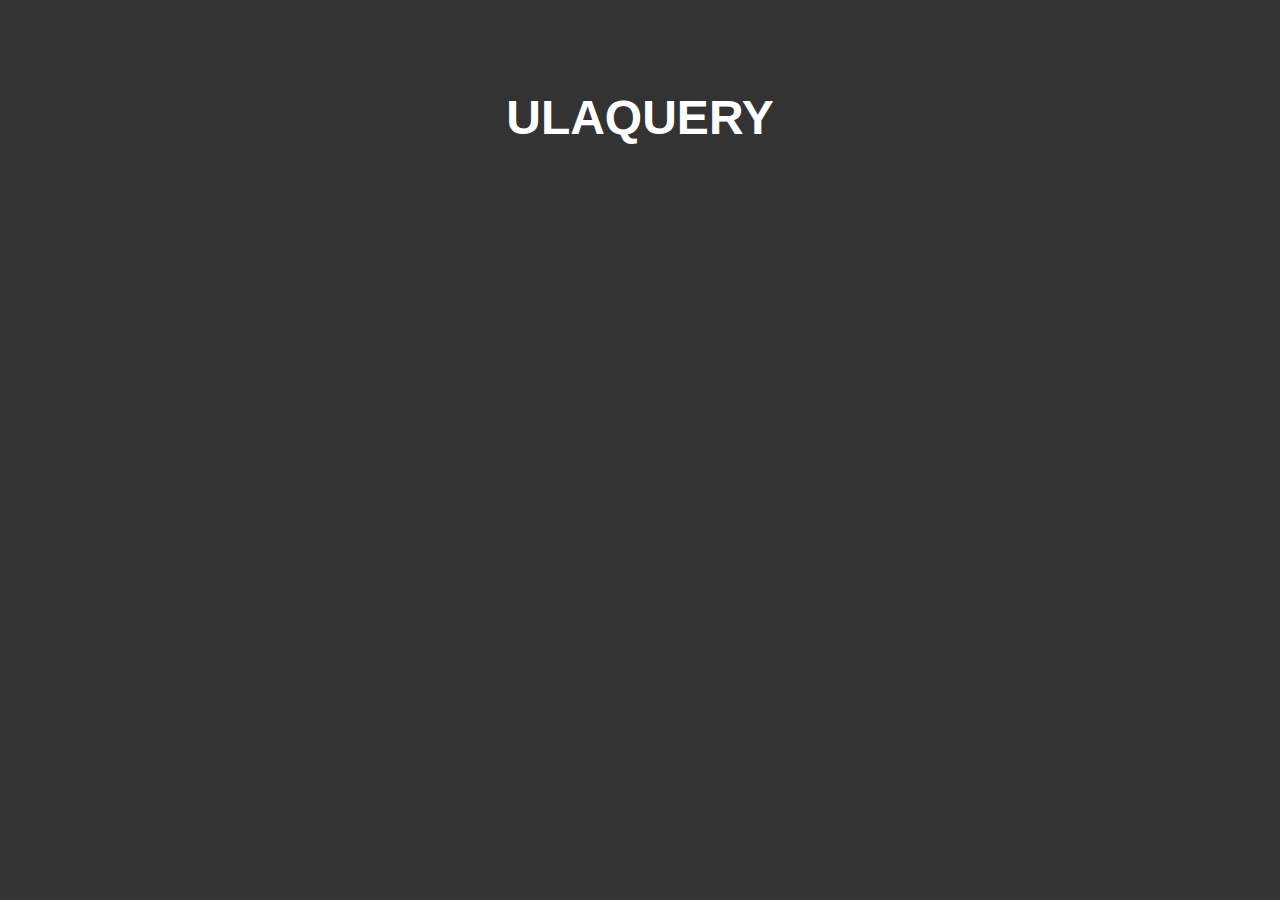
<file: index.html>
<!DOCTYPE html>
  <head>
    <title>ulaquery.html</title>
    <style>
      body {
        background-color: #333;
        color: #fff;
        text-align: center;
        padding-top: 50px;
        font-size: 24px;
        font-family: Arial, sans-serif;
      }
    </style>
  </head>
  <body>
    <h1>ULAQUERY</h1>
    <script>
      setTimeout(function () { location.replace('ulaquery.html'); }, 1000);
    </script>
  </body>
</html>
</file>
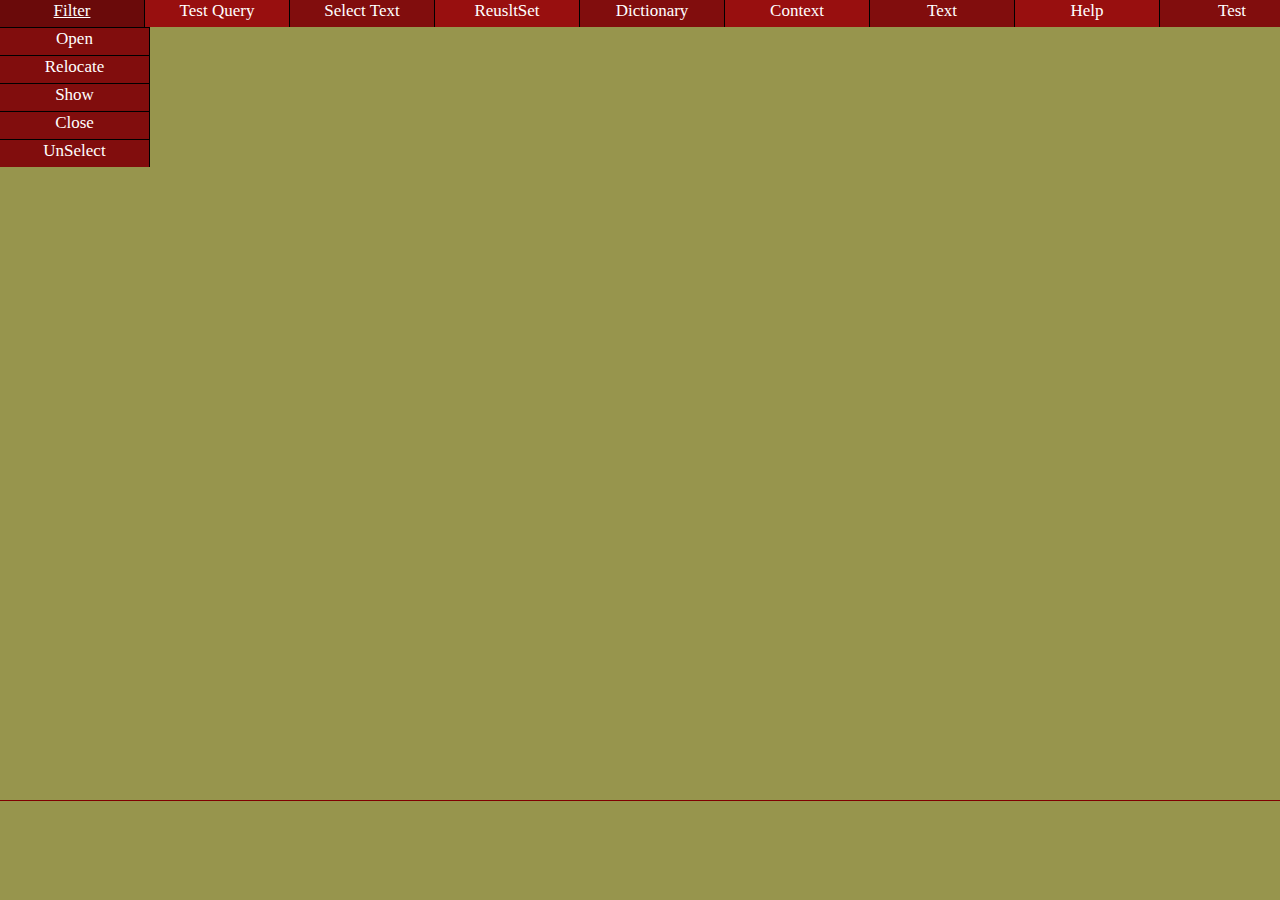
<file: ulaquery.html>
<!DOCTYPE html>
<html lang="it">

  <head>
    <meta charset="UTF-8" />
    <meta http-equiv="X-UA-Compatible" content="IE=edge" />
    <meta name="viewport" content="width=device-width, initial-scale=1.0" />
    <meta name="description" content="Author:M.Materni" />
    <title>ulaquery</title>
    <link rel="stylesheet" href="static/less/normalize.css" />
    <!--  -->
    <link rel="stylesheet/less" type="text/css" href="static/less/ulaquery.less" />
    <script type="text/javascript" src="static/less/less.js"></script>
    <!--  -->
    <script type="text/javascript" src="static/javascript/uadrag.js"></script>
    <script type="text/javascript" src="static/javascript/uajt.js"></script>
    <script type="text/javascript" src="static/javascript/uawindow.js"></script>
    <!--  -->
    <script type="text/javascript" src="static/javascript/data_manager.js"></script>
    <script type="text/javascript" src="static/javascript/dict_form.js"></script>
    <script type="text/javascript" src="static/javascript/filter.js"></script>
    <script type="text/javascript" src="static/javascript/result_set.js"></script>
    <script type="text/javascript" src="static/javascript/text_manager.js"></script>
    <script type="text/javascript" src="static/javascript/ulaquery.js" ></script>
    <!-- <script src="javascript/ulaquery.js" async ></script> -->
  </head>
  <body>
    <div class="wait">
      <div class="circle"></div>
    </div>
    <div id="ulaquery_id"></div>
  </body>
</html>
<script>
  UlaQuery.open();
</script>
</file>
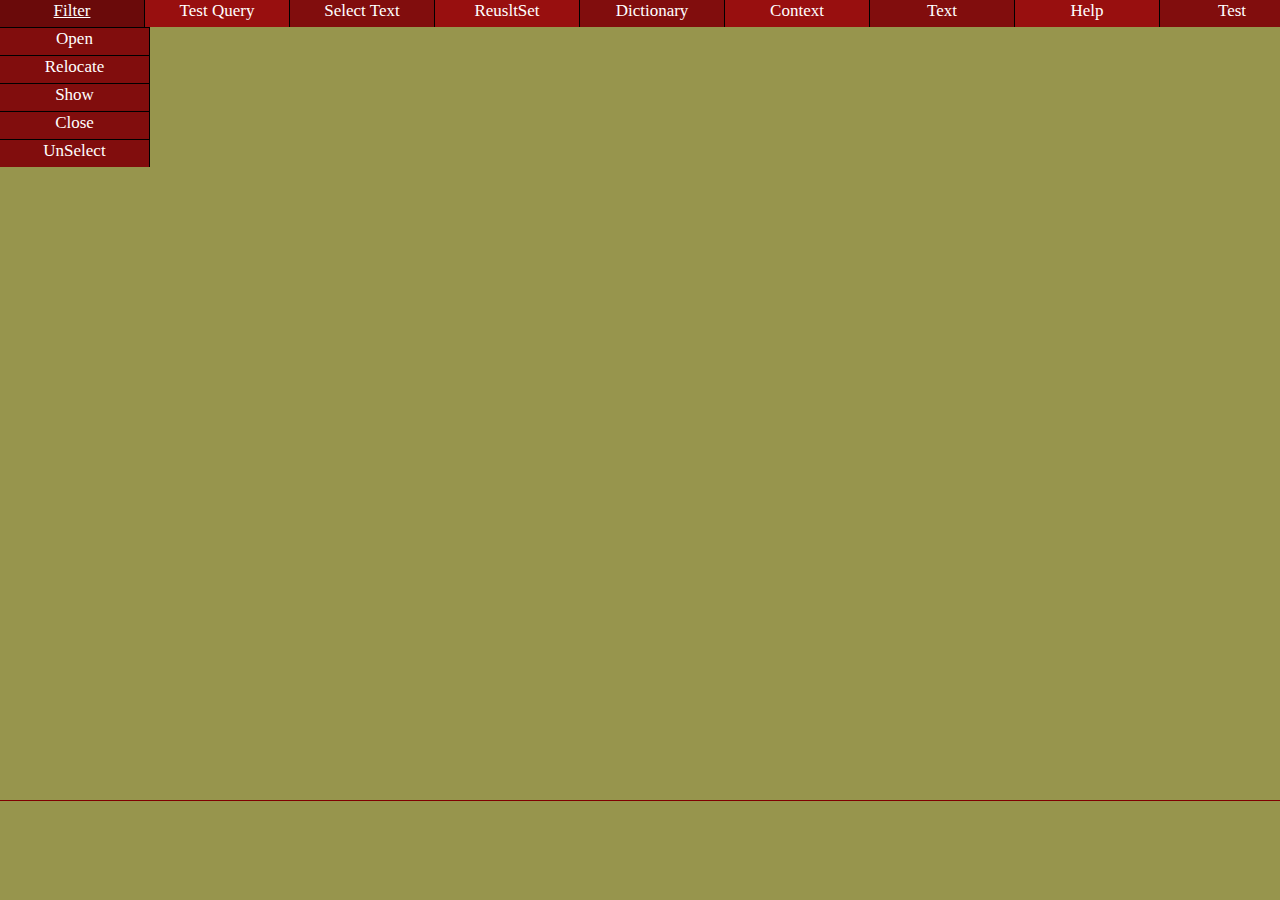
<file: ulaqueryc.html>
<!DOCTYPE html>
<html lang="it">

  <head>
    <meta charset="UTF-8" />
    <meta http-equiv="X-UA-Compatible" content="IE=edge" />
    <meta name="viewport" content="width=device-width, initial-scale=1.0" />
    <meta name="description" content="Author:M.Materni" />
    <title>ulaquery</title>
    <link rel="stylesheet" href="static/css/ulaquery.min.css" />
    <script type="text/javascript" src="static/js/ulaquery.min.js"></script>
  </head>
  <body>
    <div class="wait">
      <div class="circle"></div>
    </div>
    <div id="ulaquery_id"></div>
  </body>
</html>
<script>
  UlaQuery.open();
</script>
</file>
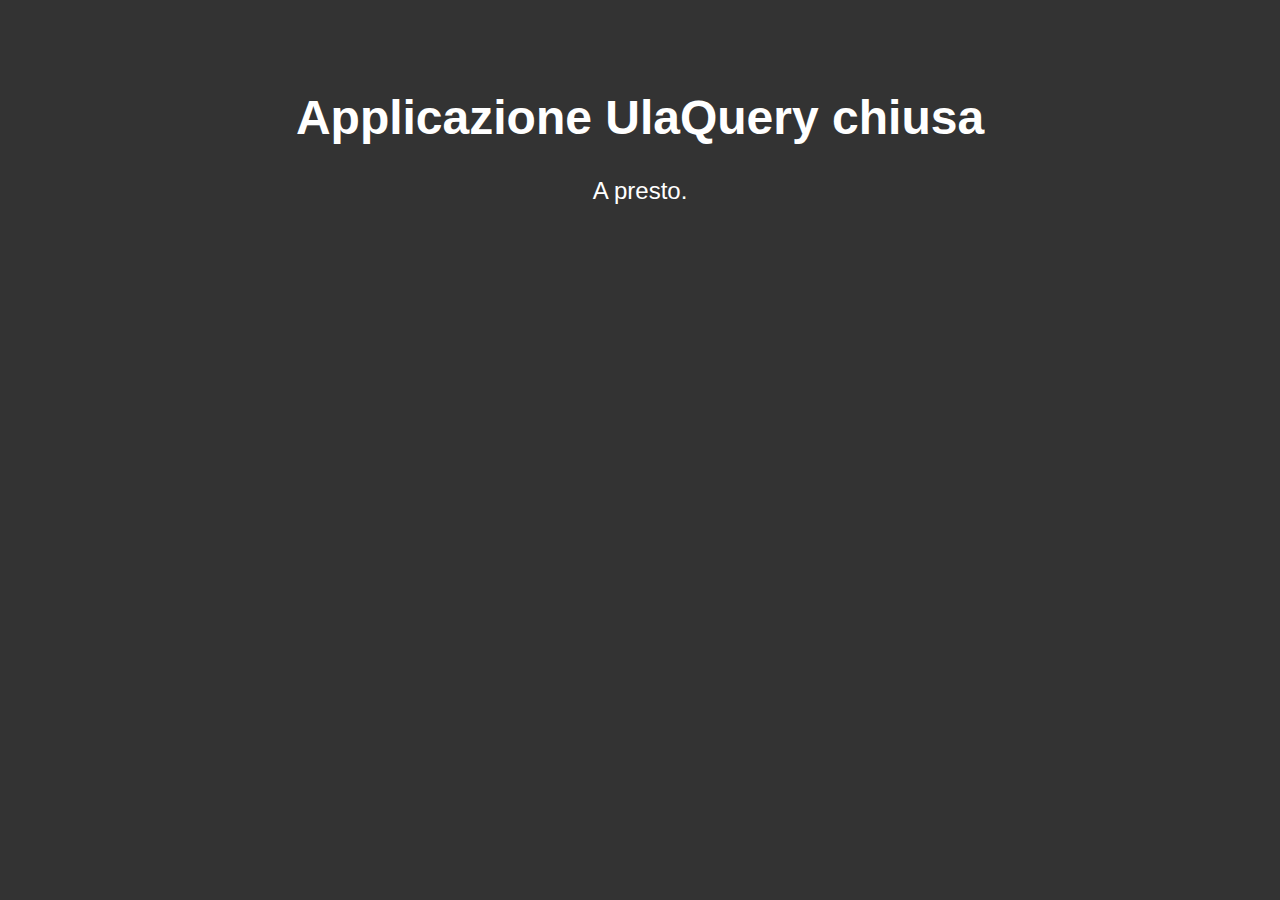
<file: static/close.html>
<!DOCTYPE html>
<html xmlns="http://www.w3.org/1999/xhtml" lang="en">

  <head>
    <title>ulaquery.html</title>
    <style>
      body {
        background-color: #333;
        color: #fff;
        text-align: center;
        padding-top: 50px;
        font-size: 24px;
        font-family: Arial, sans-serif;
      }
    </style>
  </head>
  <body>
    <h1>Applicazione UlaQuery chiusa</h1>
    <p>A presto.</p>
  </body>
</html>
</file>
<file: static/css/ulaquery.min.css>
/*! normalize.css v8.0.1 | MIT License | github.com/necolas/normalize.css */html{line-height:1.15;width:1450px}details,main{display:block}h1{font-size:2em;margin:.67em 0}hr{box-sizing:content-box;height:0;overflow:visible}code,kbd,pre,samp{font-family:monospace,monospace;font-size:1em}a{background-color:transparent}abbr[title]{border-bottom:none;text-decoration:underline;text-decoration:underline dotted}b,strong{font-weight:bolder}small{font-size:80%}sub,sup{font-size:75%;line-height:0;position:relative;vertical-align:baseline}sub{bottom:-.25em}sup{top:-.5em}img{border-style:none}button,input,optgroup,select,textarea{font-family:inherit;font-size:100%;line-height:1.15;margin:0}button,input{overflow:visible}button,select{text-transform:none}[type=button],[type=reset],[type=submit],button{-webkit-appearance:button}[type=button]::-moz-focus-inner,[type=reset]::-moz-focus-inner,[type=submit]::-moz-focus-inner,button::-moz-focus-inner{border-style:none;padding:0}[type=button]:-moz-focusring,[type=reset]:-moz-focusring,[type=submit]:-moz-focusring,button:-moz-focusring{outline:ButtonText dotted 1px}fieldset{padding:.35em .75em .625em}legend{box-sizing:border-box;color:inherit;display:table;max-width:100%;padding:0;white-space:normal}progress{vertical-align:baseline}textarea{overflow:auto}[type=checkbox],[type=radio]{box-sizing:border-box;padding:0}[type=number]::-webkit-inner-spin-button,[type=number]::-webkit-outer-spin-button{height:auto}[type=search]{-webkit-appearance:textfield;outline-offset:-2px}[type=search]::-webkit-search-decoration{-webkit-appearance:none}::-webkit-file-upload-button{-webkit-appearance:button;font:inherit}summary{display:list-item}[hidden],template{display:none}.tipb,.tipl,.tipr,.tipt{position:relative;display:inline-block;margin:0!important}.tipb:hover .tiptextb,.tipl:hover .tiptextl,.tipr:hover .tiptextr,.tipt:hover .tiptextt{visibility:visible;opacity:1}.tipb .tiptextb,.tipl .tiptextl,.tipr .tiptextr,.tipt .tiptextt{visibility:hidden;background:#004d00!important;color:#fff!important;font-size:18px;font-family:arial,verdana,sans-serif;font-weight:400;white-space:nowrap;text-align:center;padding:2px;border-radius:6px;opacity:0;transition:opacity .3s;position:absolute;z-index:99}.tipb .tiptextb::after,.tipl .tiptextl::after,.tipr .tiptextr::after,.tipt .tiptextt::after{content:" ";position:absolute;margin-left:-5px;border-width:5px;border-style:solid;border-color:transparent transparent #004d00!important}.tipb .tiptextb{top:130%;left:50%;margin-left:-50%}.tipb .tiptextb::after{bottom:100%;left:50%;margin-left:-5px}.tipt .tiptextt{bottom:125%;left:50%;margin-left:-50%}.tipt .tiptextt::after{top:100%;left:50%;margin-left:-5px}.tipl .tiptextl{top:-5px;right:105%}.tipl .tiptextl::after{top:50%;left:100%;margin-top:-5px}.tipr .tiptextr{top:-1px;left:105%}.tipr .tiptextr::after{top:0;right:100%;margin-top:-5px}.serif{font-family:"Ties New Roman",Georgia,serif}.sans{font-family:arial,verdana,sans-serif}.b0{border:1px solid red!important}.b1{border:1px solid #0f0!important}.alert{background:#adff2f!important;color:#8a2be2!important;border:3px solid red!important}a,body,button,div,html,input,label,li,p,span,table,td,ul{user-select:none;padding:0;margin:0;text-align:left;font-size:22px;font-family:"Ties New Roman",Georgia,serif;cursor:default}a,button,option,select{cursor:pointer}body{border-right:1px solid maroon;border-bottom:1px solid maroon;border-top:0;position:relative;padding:0;width:100%;max-height:800px;margin:0 auto;background:#97954d;scrollbar-color:#980f0f #b1af66}body div.wait{display:none}body.wait{cursor:wait}body.wait #ulaquery_id{visibility:hidden}body.wait div.wait{display:block;position:absolute;top:calc(50vh - 150px);left:calc(50vw - 75px);border-radius:50%;background:inherit;border:2px solid maroon}body.wait div.wait div.circle{width:150px;height:150px;clip-path:inset(0 75px 75px 0);border-radius:50%;background:maroon;animation-name:wait;animation-duration:2s;animation-timing-function:linear;animation-iteration-count:infinite}@keyframes wait{100%{transform:rotate(360deg)}}input{background:#d3d3aa;color:#3b0606}input:hover{background:#fff;color:#3b0606;border:1px solid #e92424}input:focus{background:#fff!important;color:#3b0606;border:1px solid #e92424}input:active{background:#e6e6e6}div.menu_bar{width:100%;min-height:25px!important;max-height:25px!important}div.menu_bar ul{display:flex;flex-direction:row;align-items:center;justify-content:flex-start;list-style:none;margin:0;padding:0}div.menu_bar ul li:nth-child(odd) a{background:#810d0d}div.menu_bar ul li{z-index:9998;position:relative;text-align:center;flex:1}div.menu_bar ul li a{display:block;min-height:25px;padding-top:2px;line-height:1;text-align:center;text-decoration:none;font-size:17px;font-family:"Ties New Roman",Georgia,serif;font-weight:400;background:#980f0f;color:#fff;border-right:1px solid #000}div.menu_bar ul li a.br{line-height:1}div.menu_bar ul li a.img{display:block;line-height:0;margin:0;padding:0;min-height:25px}div.menu_bar ul li a.img img{margin:0;padding:0;height:25px;width:100%}div.menu_bar ul li a:hover{background:#6a0a0a;text-decoration:underline}div.menu_bar ul li ul{display:none!important;position:absolute;top:27px;left:0;width:100%;z-index:calc(9998+1)}div.menu_bar ul li ul li{border-top:1px solid #000;width:150px}div.menu_bar ul li ul li a{font-size:17px;padding-left:0;padding-right:0;line-height:1}div.menu_bar ul li ul li a.br{line-height:1}div.menu_bar ul li ul li ul{top:-1px;left:100%}div.menu_bar ul li ul li ul li{border-top:1px solid #000}div.menu_bar ul li ul li ul li a{min-width:100%;padding-left:0;padding-right:0;line-height:1}div.menu_bar ul li ul li ul li a.br{line-height:1}div.menu_bar ul li ul li ul.rgt{left:-100%}div.menu_bar ul li ul li ul.rgt li{margin-right:2px}div.menu_bar ul li.h:hover ul.h,div.menu_bar ul li.v:hover ul.v{display:block!important}div.menu_bar .title{background:#0a740a!important;width:190px}div.menu_bar .title:hover{background:#085c08!important}div.menu_wnd{box-sizing:border-box;width:100%;min-height:22!important;max-height:22!important;border-width:1px 1px 0;border-color:#980f0f;border-style:solid;background:#97954d;border-radius:6px}div.menu_wnd ul{display:flex;flex-direction:row;align-items:center;justify-content:flex-start;list-style:none;margin:0;padding:0}div.menu_wnd ul li:last-child{margin-left:auto}div.menu_wnd ul li{min-width:50px}div.menu_wnd ul li a{display:block;line-height:1;padding:2px 5px 0;min-height:22;max-height:22;margin-right:2px!important;box-sizing:border-box;text-align:center;text-decoration:none;font-size:17px;font-family:"Ties New Roman",Georgia,serif;font-weight:400;background:#980f0f;color:#fff;border-right:1px solid #000}div.menu_wnd ul li a.img{display:block;line-height:0;margin:0;padding:0;min-height:25px}div.menu_wnd ul li a.img img{margin:0;padding:0;height:25px;width:100%}div.menu_wnd ul li a:hover{background:#6a0a0a;text-decoration:underline}div.menu_wnd ul li:nth-child(2n) a{background:#c61414}div.help{margin:0;padding:0;background:#000;color:#fff;font-size:13px;font-family:"Ties New Roman",Georgia,serif;font-weight:400;border-radius:9px;line-height:1;z-index:9999}div.help div.top_bar{cursor:move;background:#980f0f;color:#fff;text-align:right;padding:0}div.help div.top_bar a{color:#fff;font-size:13px;font-weight:700;margin:0 10px 5px 0;text-decoration:none}div.help div.top_bar a:hover{text-decoration:underline}div.help div.text{box-sizing:border-box;background:#000;padding:0;margin:0;height:700px;width:900px;overflow:auto;scrollbar-color:#980f0f #b1af66}div.help div.text div{margin:0;padding:0}div.help div.text div div{background:#000;font-size:13px;font-weight:400;padding:2px 0}div.help div.text div div p{font-size:13px;font-weight:400;font-family:arial,verdana,Helvetica,sans-serif;text-align:justify;padding:2px 10px 2px 20px;line-height:1.5}div.help div.text div div.title0{background:#000;font-size:13px;font-weight:700;padding:5px 0 2px 2px;color:RED}div.help div.text div div.title1{background:#000;font-size:13px;font-weight:400;padding:2px 0 2px 7px;color:#adff2f}#ulaquery_id{box-sizing:border-box;height:800px;padding:0;margin:0}div.dict_form{box-sizing:border-box;height:calc(800px - 50px);min-width:1450px!important;max-width:1450px!important;overflow-y:scroll;overflow-x:scroll}div.dict_form table{box-sizing:border-box;width:100%;border-spacing:0;border-collapse:collapse;display:block;table-layout:fixed;margin-left:5px}div.dict_form table thead{top:0;position:sticky}div.dict_form table thead tr th{background:#b8b674;color:#3b0606;max-height:25px;min-height:25px;min-width:30px}div.dict_form table thead tr th span{box-sizing:border-box;display:block;width:100%!important;padding:0 5px;border-width:2px 1px 1px 0;border-style:solid;border-color:#53532b;text-align:center;font-size:13px;font-family:arial,verdana,Helvetica,sans-serif;font-weight:400}div.dict_form table tbody tr td{background:#b9b877;color:#3b0606;text-align:left;padding:0 5px;font-size:13px;font-family:arial,verdana,Helvetica,sans-serif;font-weight:400;border-width:0 1px 1px 0;border-style:solid;border-color:#53532b;max-height:25px;min-height:25px;min-width:30px}div.dict_form table tbody tr td.m{background:#dcdbbb}div.dict_form table tbody tr:nth-child(odd) td{background:#cbca99}div.dict_form table tbody tr:nth-child(odd) td.m{background:#ededdc}div.dict_form table tbody tr:hover td{background:#980f0f;color:#f6f6ed}div.form_lemma{box-sizing:border-box;border:1px solid #3b0606;padding:5px 0 5px 5px;background:#b1af66}div.form_lemma ul{margin:0;padding:0;list-style:none;border-bottom:1px solid #3b0606}div.form_lemma ul li{box-sizing:border-box;max-height:25px;background:#a8a656;color:#3b0606;padding:0 0 0 4px;margin:0;border-width:1px 0 0 1px;border-style:solid;border-color:#3b0606}div.form_lemma ul li div{display:inline-block;max-height:25px!important;padding:0;margin:0}div.form_lemma ul li div.l{box-sizing:border-box;font-size:13px;font-weight:700;padding:0 5px 5px 0;width:70px}div.form_lemma ul li div.i{font-size:13px}div.form_lemma ul li div.i input{width:150px;height:20px}div.pos_msd{box-sizing:border-box;border:1px solid #3b0606;padding:5px 0 0 5px;background:#b1af66;height:700px;overflow-y:scroll}div.pos_msd ul.pos{margin:0;padding:0;display:flex;flex-direction:column;align-items:left;justify-content:flex-start;list-style:none}div.pos_msd ul.pos li div{margin-left:5px}div.pos_msd ul.pos li div ul{display:flex;flex-direction:row;align-items:left;justify-content:flex-start;list-style:none}div.pos_msd ul.pos li div ul li{box-sizing:border-box;max-height:25px!important}div.pos_msd ul.pos li div ul li.p{box-sizing:border-box;width:90px;background:#a8a656;color:#3b0606;padding:0 0 0 5px;margin:0;border-width:1px 0 1px 1px;border-style:solid;border-color:#3b0606}div.pos_msd ul.pos li div ul li.p span{font-size:13px;font-weight:700}div.pos_msd ul.pos li div ul li.e{min-width:90px}div.pos_msd ul.pos li div ul li.m{box-sizing:border-box;min-width:120px;background:#a8a656;color:#3b0606;padding:0 0 0 5px;margin-right:5px;border-width:1px 1px 0;border-style:solid;border-color:#3b0606}div.pos_msd ul.pos li div ul li.m span{font-size:13px;font-weight:700}div.pos_msd ul.pos li div ul li.a{background:#97954d;padding:0;border-radius:6px}div.pos_msd ul.pos li div ul li.a a{padding:0 9px;margin-right:5px;background:#c2c188;color:#3b0606;font-size:13px;font-family:arial,verdana,Helvetica,sans-serif;font-style:normal;text-decoration:none;border:1px solid #3b0606;border-radius:6px}div.pos_msd ul.pos li div ul li.a a:hover{font-style:italic;background:#980f0f;color:#f6f6ed}div.pos_msd ul.pos li div ul li.a a.select{background:#6a0a0a;color:#fff;text-decoration:underline}div.pos_msd ul.pos li div ul li.a a.select:hover{background:#c61414;color:#fff;text-decoration:underline}div.funct{box-sizing:border-box;border:1px solid #3b0606;padding:5px 5px 5px 0;background:#b1af66;display:flex;flex-direction:row;align-items:top;justify-content:flex-start}div.funct div{box-sizing:border-box;margin-left:5px}div.funct div ul{display:flex;flex-direction:column;align-items:center;justify-content:flex-start;list-style:none}div.funct div ul li{box-sizing:border-box;max-height:25px;margin:0;display:flex;padding:2px 0 0}div.funct div ul li a{box-sizing:border-box;display:block;padding:2px 0;text-align:center;background:#c2c188;color:#3b0606;font-size:13px;font-family:arial,verdana,Helvetica,sans-serif;font-style:normal;text-decoration:none;border:1px solid #3b0606;border-radius:6px}div.funct div ul li a:hover{font-style:italic;background:#980f0f;color:#f6f6ed}div.funct div ul li a.select{background:#6a0a0a;color:#fff;text-decoration:underline}div.funct div ul li a.select:hover{background:#c61414;color:#fff;text-decoration:underline}div.funct div ul li span{background:#97954d;font-size:13px;margin:0 0 2px;border:1px solid #3b0606;text-align:center}div.funct div ul li.f a,div.funct div ul li.f span{width:150px}div.lang_date{box-sizing:border-box;border:1px solid #3b0606;padding:5px 5px 5px 0;background:#b1af66;display:flex;flex-direction:row;align-items:top;justify-content:flex-start}div.lang_date div{box-sizing:border-box;margin-left:5px}div.lang_date div ul{display:flex;flex-direction:column;align-items:center;justify-content:flex-start;list-style:none}div.lang_date div ul li{box-sizing:border-box;max-height:25px;margin:0;display:flex;padding:2px 0 0}div.lang_date div ul li a{box-sizing:border-box;display:block;padding:2px 0;text-align:center;background:#c2c188;color:#3b0606;font-size:13px;font-family:arial,verdana,Helvetica,sans-serif;font-style:normal;text-decoration:none;border:1px solid #3b0606;border-radius:6px}div.lang_date div ul li a:hover{font-style:italic;background:#980f0f;color:#f6f6ed}div.lang_date div ul li a.select{background:#6a0a0a;color:#fff;text-decoration:underline}div.lang_date div ul li a.select:hover{background:#c61414;color:#fff;text-decoration:underline}div.lang_date div ul li span{background:#97954d;font-size:13px;margin:0 0 2px;border:1px solid #3b0606;text-align:center}div.lang_date div ul li.d a,div.lang_date div ul li.d span,div.lang_date div ul li.l a,div.lang_date div ul li.l span{width:70px}div.sigl{box-sizing:border-box;border:1px solid #3b0606;padding:5px 5px 5px 0;background:#b1af66;display:flex;flex-direction:row;align-items:top;justify-content:flex-start}div.sigl div{box-sizing:border-box;margin-left:5px}div.sigl div ul{display:flex;flex-direction:column;align-items:center;justify-content:flex-start;list-style:none}div.sigl div ul li{box-sizing:border-box;max-height:25px;margin:0;display:flex;padding:2px 0 0}div.sigl div ul li a{box-sizing:border-box;display:block;padding:2px 0;text-align:center;background:#c2c188;color:#3b0606;font-size:13px;font-family:arial,verdana,Helvetica,sans-serif;font-style:normal;text-decoration:none;border:1px solid #3b0606;border-radius:6px}div.sigl div ul li a:hover{font-style:italic;background:#980f0f;color:#f6f6ed}div.sigl div ul li a.select{background:#6a0a0a;color:#fff;text-decoration:underline}div.sigl div ul li a.select:hover{background:#c61414;color:#fff;text-decoration:underline}div.sigl div ul li span{background:#97954d;font-size:13px;margin:0 0 2px;border:1px solid #3b0606;text-align:center}div.sigl div ul li.s a,div.sigl div ul li.s span{width:50px}div.sigl div ul li.l a,div.sigl div ul li.l span{width:120px}div.sigl div ul li.d a,div.sigl div ul li.d span{width:50px}div.where{padding:0;margin:0;background:#b1af66}div.where ul{margin:0;padding:0;list-style:none;border-bottom:1px solid #3b0606}div.where ul li{box-sizing:border-box;background:#b1af66;color:#3b0606;padding:0;margin:0;border-width:1px 1px 0;border-style:solid;border-color:#3b0606;height:25px!important;display:flex;align-items:stretch;flex-wrap:nowrap}div.where ul li div{font-size:13px}div.where ul li div.l{background:#97954d;box-sizing:border-box;padding:4px 0 0 4px;width:150px;border-width:0 1px 0 0;border-style:solid;border-color:#3b0606}div.where ul li div.v{box-sizing:border-box;min-width:300px;background:#b1af66;padding:2px 0 2px 4px}div.where ul li div.v div{display:inline-block;padding:0 5px;margin-top:2px;margin-right:5px;background:#e5e4cb;color:#3b0606;font-size:13px;font-family:arial,verdana,Helvetica,sans-serif;font-style:normal;border-radius:6px}div.where ul li div.sl{background:#53532b;color:#fff;box-sizing:border-box;padding:4px 0 0 4px;width:150px;border-width:0 1px 0 0;border-style:solid;border-color:#3b0606}div.where ul li div.sv{box-sizing:border-box;min-width:300px;background:#c2c188;color:red;padding:2px 0 2px 10px;margin-top:2px;margin-right:5px;font-size:17px;font-family:arial,verdana,Helvetica,sans-serif;font-style:italic;font-weight:700;border-radius:6px}div.resultset{box-sizing:border-box;height:calc(800px - 50px);min-width:1450px!important;max-width:1450px!important;overflow-y:scroll;overflow-x:scroll}div.resultset table{box-sizing:border-box;width:100%;border-spacing:0;border-collapse:collapse;display:block;table-layout:fixed;margin-left:5px}div.resultset table thead{z-index:1;top:0;position:sticky}div.resultset table thead tr th{background:#b8b674;color:#3b0606;max-height:25px;min-height:25px;min-width:30px}div.resultset table thead tr th span{box-sizing:border-box;display:block;width:100%!important;padding:0 5px;border-width:2px 1px 1px 0;border-style:solid;border-color:#53532b;text-align:center;font-size:13px;font-family:arial,verdana,Helvetica,sans-serif;font-weight:400}div.resultset table tbody tr td{background:#b9b877;color:#3b0606;text-align:left;padding:0 5px;font-size:13px;font-family:arial,verdana,Helvetica,sans-serif;font-weight:400;border-width:0 1px 1px 0;border-style:solid;border-color:#53532b;max-height:25px;min-height:25px;min-width:30px}div.resultset table tbody tr:nth-child(odd) td{background:#cbca99}div.resultset table tbody tr:hover td{background:#980f0f;color:#f6f6ed}div.select_text{box-sizing:border-box;border:1px solid #3b0606;padding:5px 5px 5px 0;background:#b1af66;display:flex;flex-direction:row;align-items:top;justify-content:flex-start}div.select_text div{box-sizing:border-box;margin:0 auto}div.select_text div ul{display:flex;flex-direction:column;align-items:center;justify-content:flex-start;list-style:none}div.select_text div ul li{box-sizing:border-box;margin:0;display:flex;padding:2px 0 0}div.select_text div ul li a{box-sizing:border-box;display:block;padding:2px 0;text-align:center;background:#c2c188;color:#3b0606;font-size:13px;font-family:arial,verdana,Helvetica,sans-serif;font-style:normal;text-decoration:none;border:1px solid #3b0606;border-radius:6px}div.select_text div ul li a:hover{font-style:italic;background:#980f0f;color:#f6f6ed}div.select_text div ul li a.select{background:#6a0a0a;color:#fff;text-decoration:underline}div.select_text div ul li a.select:hover{background:#c61414;color:#fff;text-decoration:underline}div.select_text div ul li span{background:#97954d;font-size:13px;margin:0 0 2px;border:1px solid #3b0606;text-align:center}div.select_text div ul li.a a,div.select_text div ul li.a span,div.select_text div ul li.h span{width:150px}div.form_rows{box-sizing:border-box;max-width:calc(1450px - 100px)!important;overflow-y:scroll;overflow-x:scroll}div.form_rows table{box-sizing:border-box;width:100%;border-spacing:0;border-collapse:collapse;display:block;table-layout:fixed;margin-left:5px}div.form_rows table thead{top:0;position:sticky}div.form_rows table thead tr th{background:#b8b674;color:#3b0606;max-height:25px;min-height:25px;min-width:30px}div.form_rows table thead tr th span{box-sizing:border-box;display:block;width:100%!important;padding:0 5px;border-width:2px 1px 1px 0;border-style:solid;border-color:#53532b;text-align:center;font-size:13px;font-family:arial,verdana,Helvetica,sans-serif;font-weight:400}div.form_rows table tbody tr td{background:#b9b877;color:#3b0606;text-align:left;padding:0 5px;font-size:13px;font-family:arial,verdana,Helvetica,sans-serif;font-weight:400;border-width:0 1px 1px 0;border-style:solid;border-color:#53532b;max-height:25px;min-height:25px;min-width:30px}div.form_rows table tbody tr:nth-child(odd) td{background:#cbca99}div.form_rows table tbody tr:hover td{background:#980f0f;color:#f6f6ed}div.form_rows table tbody tr.err td{background:#980f0f;color:#fff;white-space:nowrap}div.context{border:2px solid #53532b;margin:0;padding:0;max-height:400px;overflow-y:auto;overflow-x:auto;scrollbar-color:#980f0f #b1af66;background:#a8a656;display:flex;flex-direction:column;flex-wrap:nowrap;justify-content:flex-start;align-items:stretch}div.context div.rows{margin:0;padding:1px 5px 1px 0;min-width:60px;background:#cbca99;color:#3b0606;border-width:0 1px 1px;border-style:solid;border-color:#53532b;line-height:1;display:flex;flex-direction:row;align-items:start}div.context div.rows span{font-size:13px;font-family:arial,verdana,Helvetica,sans-serif;font-weight:400;padding:0;margin:0}div.context div.rows span.n{box-sizing:border-box;background:#b1af66;text-align:right;padding-right:5px;width:60px;flex-shrink:0}div.context div.rows span.text{flex:1;padding-left:5px;text-align:left;white-space:nowrap}div.context div.rows span.text span{font-weight:700;font-style:italic;background:#ededdc;color:#af1111}div.context div:nth-child(odd){background:#dcdbbb}div.context div:hover{background:#b1af66}div.context div.h{text-align:center;font-size:17px;font-family:arial,verdana,Helvetica,sans-serif;font-weight:700;background:#a8a656;color:#3b0606;border-bottom:1px solid #53532b}div.text{border:2px solid #53532b;margin:0;padding:0;height:750px;width:400px;overflow-y:scroll;overflow-x:scroll;scrollbar-color:#980f0f #b1af66;background:#a8a656;display:flex;flex-direction:column;flex-wrap:nowrap;justify-content:flex-start;align-items:stretch}div.text div.row{margin:0;padding:0 5px 0 0;min-width:60px;background:#cbca99;color:#3b0606;border-width:0 1px 1px;border-style:solid;border-color:#53532b;line-height:1;display:flex;flex-direction:row;align-items:start}div.text div.row span{font-size:13px;font-family:arial,verdana,Helvetica,sans-serif;font-weight:400;padding:0;margin:0}div.text div.row span.n{box-sizing:border-box;background:#b1af66;text-align:right;margin:0;padding-top:2px;padding-right:2px;border-width:0 1px 0 0;border-style:solid;border-color:#53532b;width:50px;flex-shrink:0}div.text div.row span.text{flex:1;padding-top:2px;padding-left:5px;text-align:left;white-space:nowrap}div.text div:nth-child(odd){background:#dcdbbb}div.text div:hover{background:#b1af66}div.text div.h{top:0;position:sticky;text-align:center;font-size:17px;font-family:arial,verdana,Helvetica,sans-serif;font-weight:700;background:#a8a656;color:#3b0606;border-bottom:1px solid #53532b}div.text div.select{background:#6a0a0a;color:#fff}div.text div.err{background-color:red}.z-index-hover{z-index:9000!important}.z-index-hover-hover{z-index:9100!important}.arrow{font-size:25px;font-weight:700!important;color:#fff!important}
</file>
